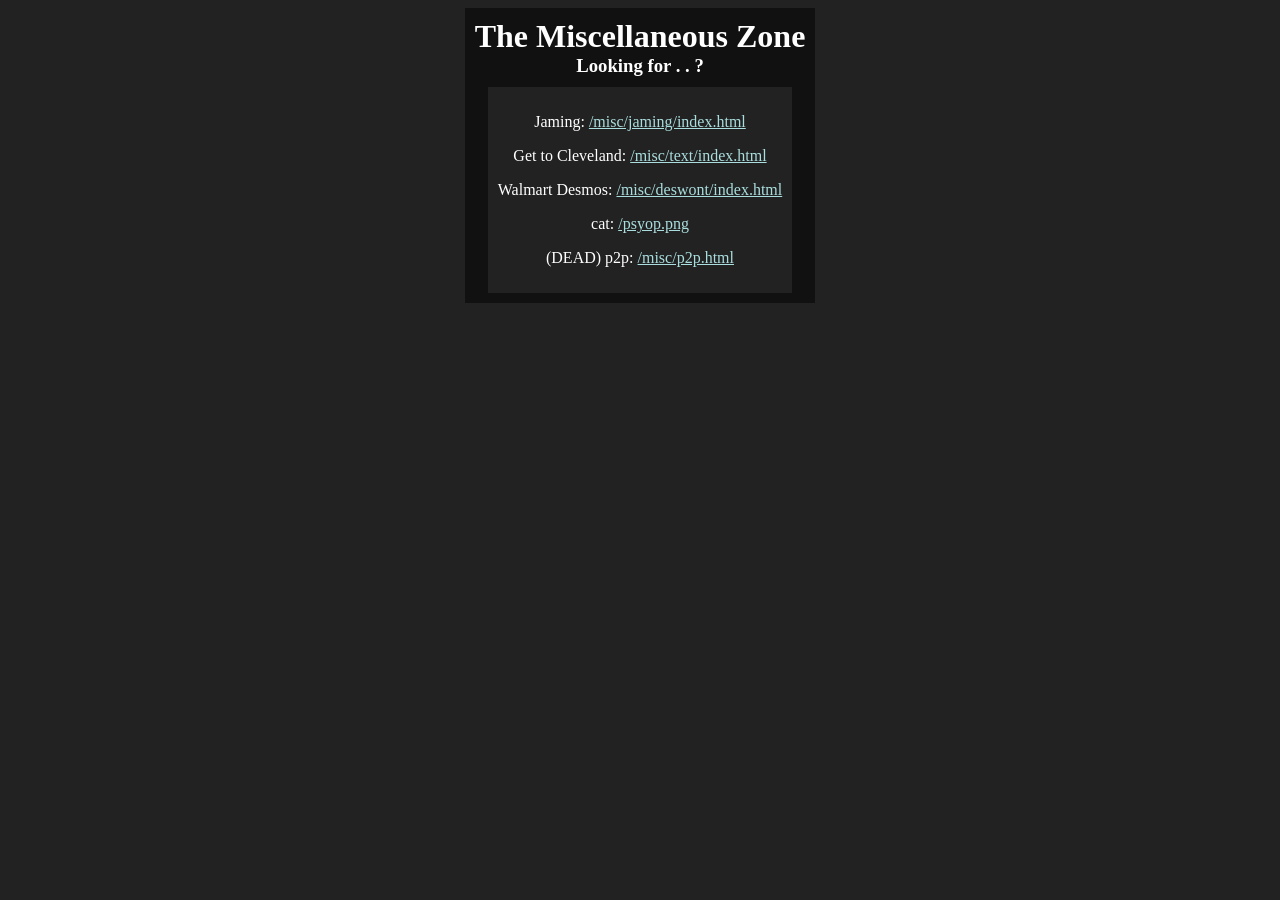
<file: index.html>
<!DOCTYPE html>
<html>
<head>
    <title>Misc</title>
    <style>
        .center{margin:0px;margin-right:auto;margin-left:auto;width:fit-content;text-align:center}
        .link{color:#add}
    </style>
    <link rel="icon" type="icon/x-image" href="https://r128w.github.io/r128.png">
</head>

<body style="background-color: #222;color:#fff">

    <div style="background-color:#111;padding:10px" class="center">
        <h1 class="center">The Miscellaneous Zone</h1>
        <h3 class="center">Looking for . . ?</h3>
        <div style="background-color:#222;padding:10px;margin-top:10px;" class="center">
            <p>Jaming: <a href="https://r128w.github.io/misc/jaming/index.html" class="link">/misc/jaming/index.html</a></p>
            <p>Get to Cleveland: <a href="https://r128w.github.io/misc/text/index.html" class="link">/misc/text/index.html</a></p>
            <p>Walmart Desmos: <a href="https://r128w.github.io/misc/deswont/index.html" class="link">/misc/deswont/index.html</a></p>
            <p>cat: <a href="https://r128w.github.io/psyop.png" class="link">/psyop.png</a></p>
            <p>(DEAD) p2p: <a href="https://r128w.github.io/misc/p2p.html" class="link">/misc/p2p.html</a></p>
        </div>
        
    </div>

    

    
</body>

</html>
</file>
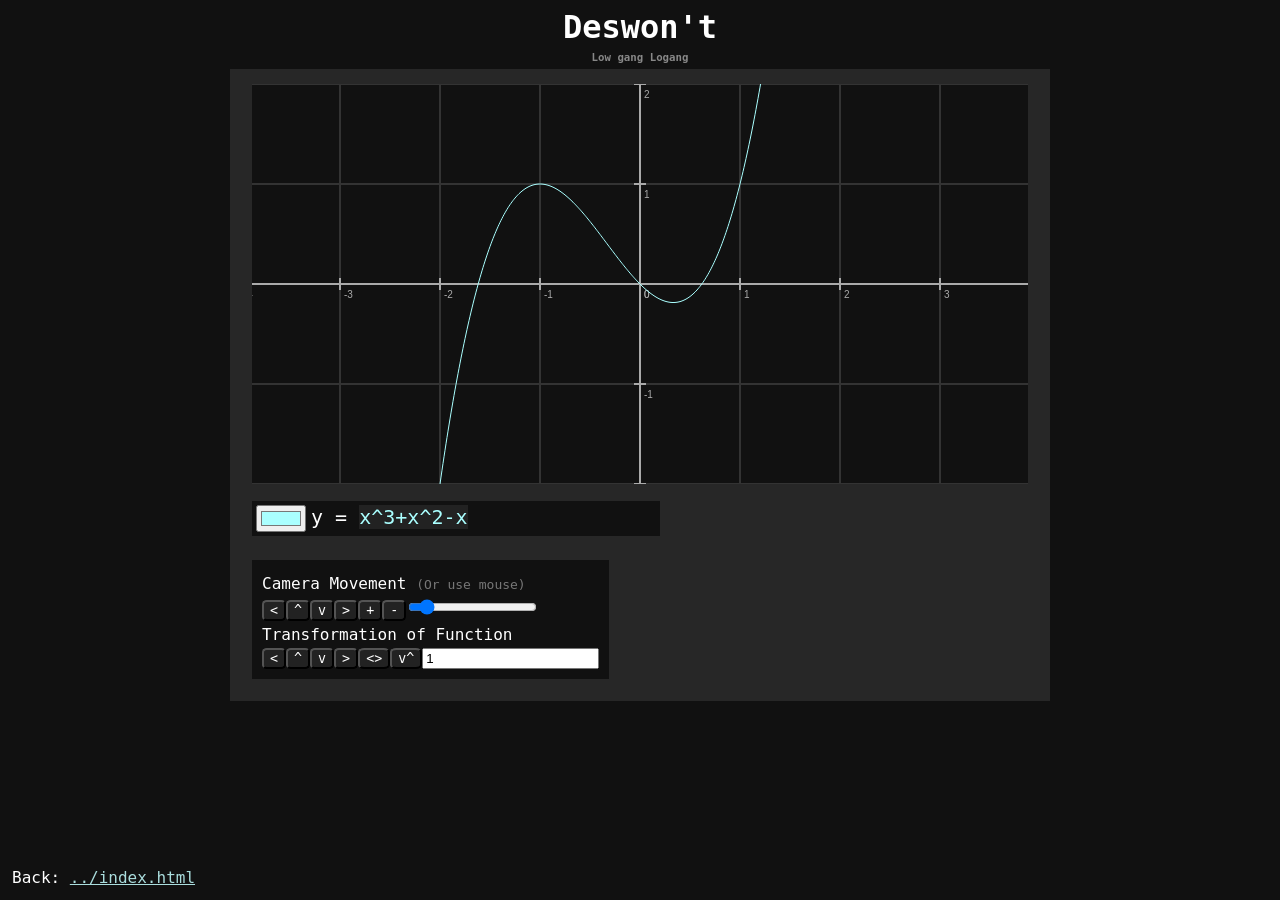
<file: deswont/index.html>
<!DOCTYPE html>
<html>
    <head>
        <title>Deswon't</title><link rel="stylesheet" href="../main.css">
        <style>.barItem{margin-top:10px;margin-bottom:10px;margin:1.5%;display:inline-table}</style>
        <link rel="icon" type="icon/x-image" href="https://r128w.github.io/r128.png">
    </head>
    <body>
        <h1 class="center">Deswon't</h1>
        <h6 class="center">Low gang Logang</h1>

        <div class="center container" style="width:95%;height:fit-content;max-width:800px">
            <canvas id="canvas" class="center" style="width:97%;height:400px"></canvas>
            <div class="item barItem" style="width:50%;font-family: monospace;font-size:x-large;height:fit-content">
                y = <div style="background-color:#222;color:#f00;min-width:100px;height:fit-content;min-height:20px;width:fit-content;display:inline-block" contenteditable="true" id="eq-box" spellcheck="false" onkeyup="draw()">x^3+x^2-x</div>
                <input type="color" style="float:left;margin-right:5px" value="#aaffff" id="eq-color" onchange="draw()">
            </div>
            <div class="item barItem" style="width:fit-content;height:fit-content;padding:10px">
                <p>Camera Movement <span style="color:#777;font-size:small">(Or use mouse)</span></p>
                <button onclick="moveCam({x:-mS*6*(cv.sx)})"><</button>
                <button onclick="moveCam({y:mS*6*(cv.sy)})">^</button>
                <button onclick="moveCam({y:-mS*6*(cv.sy)})">v</button>
                <button onclick="moveCam({x:mS*6*(cv.sx)})">></button>
                <button onclick="by=Math.pow(1.5, -mS*0.33);moveCam({sx:by,sy:by})">+</button>
                <button onclick="by=(mS*0.5)+1;moveCam({sx:by,sy:by})">-</button>
                <input type="range" max="10"min="0" value="1" onchange="mS=this.value">
                <br>
                <p>Transformation of Function</p>
                <button onclick="eqe.innerText=transform(eqe.innerText, {x:-tS});draw()"><</button>
                <button onclick="eqe.innerText=transform(eqe.innerText, {y:tS});draw()">^</button>
                <button onclick="eqe.innerText=transform(eqe.innerText, {y:-tS});draw()">v</button>
                <button onclick="eqe.innerText=transform(eqe.innerText, {x:tS});draw()">></button>
                <button onclick="eqe.innerText=transform(eqe.innerText, {sx:1/tS});draw()"><></button>
                <button onclick="eqe.innerText=transform(eqe.innerText, {sy:tS});draw()">v^</button>
                <input type="number" value="1" onchange="tS=this.value">

            </div>
            <!-- <div class="item barItem" style="width:fit-content;padding:10px">
                <p>Translation wip</p>
                <button onclick="moveCam({x:-(cv.sx)})"><</button>
                <button onclick="moveCam({y:(cv.sy)})">^</button>
                <button onclick="moveCam({y:-(cv.sy)})">v</button>
                <button onclick="moveCam({x:(cv.sx)})">></button>
                <button onclick="moveCam({sx:0.7,sy:0.7})">+</button>
                <button onclick="moveCam({sx:1.5,sy:1.5})">-</button>
            </div> -->
        </div>


        <script src="util.js"></script>
        <script src="canvas.js"></script>

    </body>
    <footer>
        <p>Back: <a href="../index.html">../index.html</a></p>
    </footer>
</html>
</file>
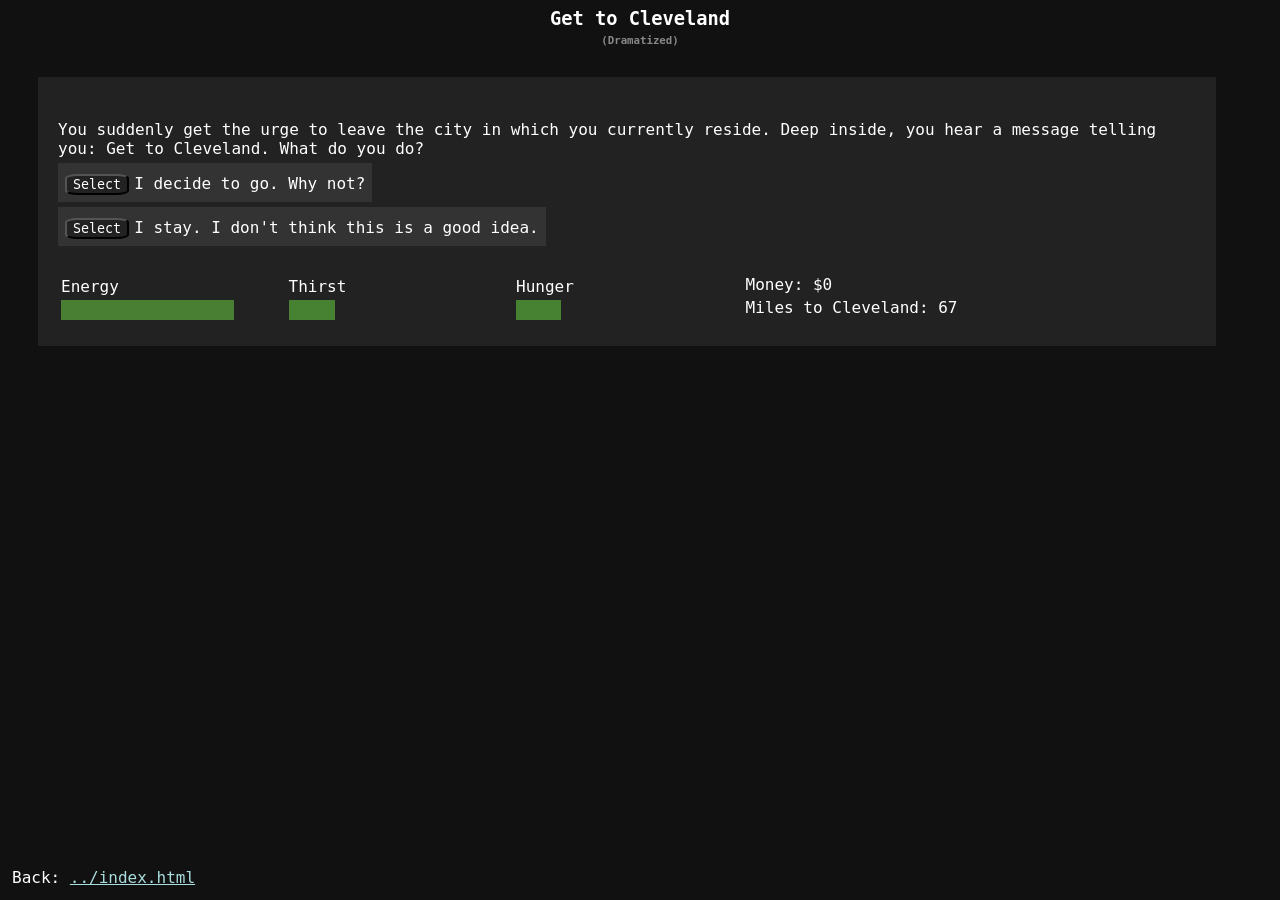
<file: text/index.html>
<!DOCTYPE html>
<html>
    <head>
        <title>Get to Cleveland</title>
        <link rel="stylesheet" href="../main.css">
        
    <link rel="icon" type="icon/x-image" href="https://r128w.github.io/r128.png">
    </head>
    <body>
        <div id='popup-main' style="position:fixed;right:-260px;top:0px;width:250px;height:100px;background-color:#222;border-radius: 10%;border:solid 2px #fff;">
            <p id="popup-title" style="padding-left:10px;padding-top:5px;font-size:x-large"></p>
            <p id="popup-text" style="padding:10px;padding-top:0px;margin-top:0px"></p>
        </div>
        <h3 class="center">Get to Cleveland</h3>
        <h6 class="center">(Dramatized)</h6>
        <div id="main" style="padding:20px;background-color: #222;margin:30px;width:90%">

            <p id="story"></p>
            <div id="options">
                
            </div>

            <div style="width:100%;margin-top:20px">

                <table style="width:100%">
                    <tr style="height:fit-content">
                        <td style="width:20%">
                            <p>Energy</p>
                            <div id="energybar" style="height:20px;width:100%;background-color: #393;"></div>
                        </td>
                        <td style="width:20%">
                            <p>Thirst</p>
                            <div id="thirstbar" style="height:20px;width:100%;background-color: #933;"></div>
                        </td>
                        <td style="width:20%">
                            <p>Hunger</p>
                            <div id="hungerbar" style="height:20px;width:100%;background-color: #933;"></div>
                        </td>
                        <td style="width:40%;padding:3px">
                            <p>Money: $<span id="statusmoney">20</span></p>
                            <p>Miles to Cleveland: <span id="statusdistance">368</span></p>
                        </td>
                    </tr>
                </table>
                
            </div>


            <div id="sampleOption" class="hidden" style="width:fit-content;background-color: #333;padding:7px;margin-top:5px">
                <button onclick="[[[JS]]]" style="margin-top:4px;margin-right:5px">Select</button>
                <p style="float:right">[[[TEXT]]]</p>
            </div>


            <script src="util.js"></script>
            <script src="main.js"></script>
            <script src="popup.js"></script>
        </div>

    </body>


    <footer>
        <p>Back: <a href="../index.html">../index.html</a></p>
    </footer>
</html>
</file>
<file: main.css>
.center{
    margin-right:auto;
    margin-left:auto;
    width:fit-content;
    display:block;
    margin-bottom:5px;
    margin-top:5px;
}

.container{
    background-color: #272727;
    padding:10px;
    color:#fff;
}

.item{
    background-color: #111;
    padding:4px;
    margin:5px;
    color:#fff
}

.hidden{
    display:none;
}

body{
    background-color: #111;
    color:#fff;
    font-family:'luminari', monospace;
}

a{
    color:#add
}

p{
    margin-top:4px;
    margin-bottom:4px;
}

footer{
    position:fixed;
    width:fit-content;
    bottom:5px;
    background-color: #111;
    padding:4px;
}

button{
    color:#fff;
    background-color:#222;
    border-radius:20%;
    font-family:'luminari', monospace;
}

button:hover{
    color:#111;
    background-color:#fff;
}

button:active{
    color:#111;
    background-color:#add;
}

h6{color:#888}
</file>
